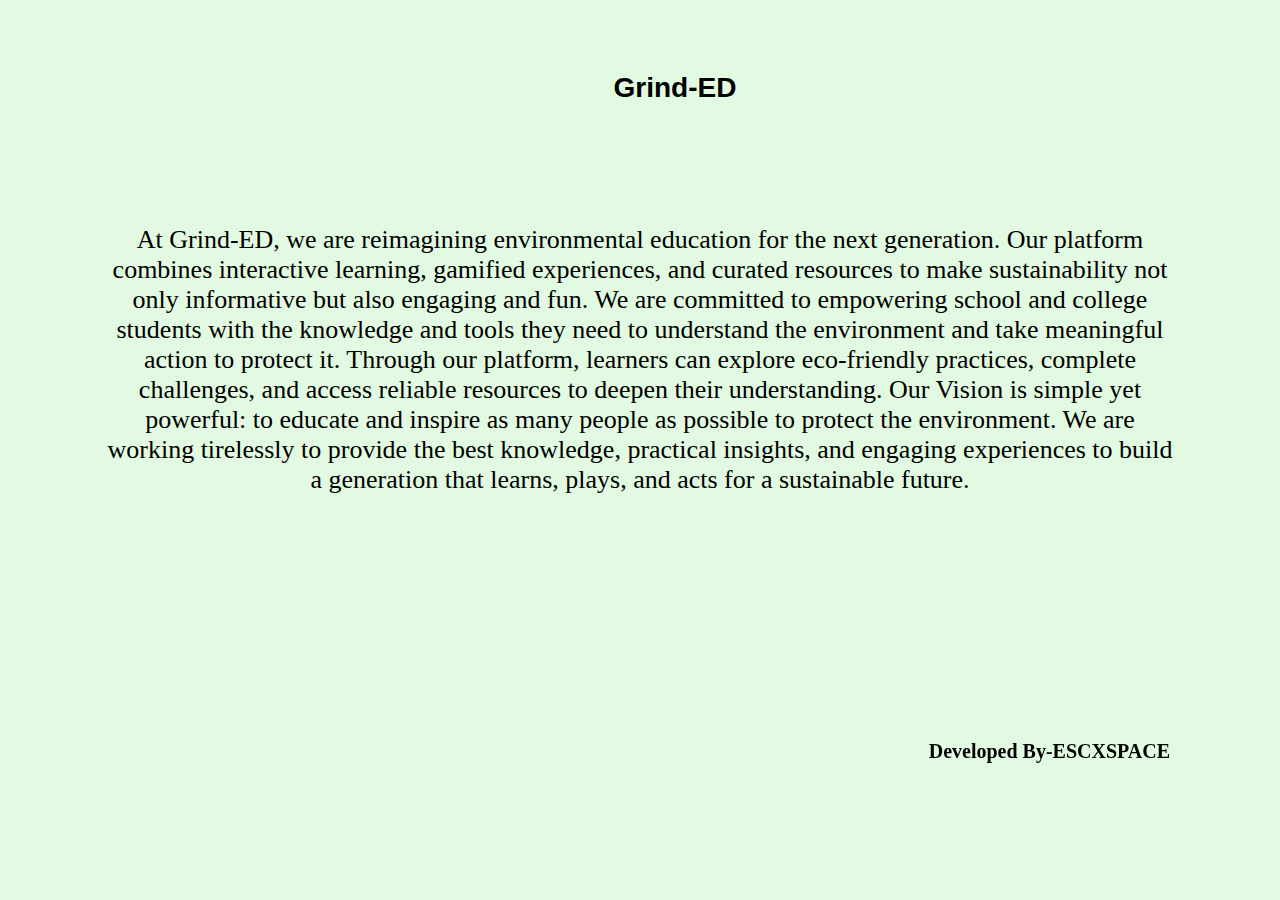
<file: About.html>
<!DOCTYPE html>
<html lang="en">
<head>
<meta charset ="UTF-8">
<meta name="viewport" content="width=device-width ,initial-scale=1.0">
<link rel="stylesheet" href="style.css">
<title>About Us</title>
</head>
<body>

    <main>
        <div id="a-d1">
            <h3 id="h1">Grind-ED</h3>
        </div>
        <div id="a-d2">
<P id="a-p2">At Grind-ED, we are reimagining environmental education for the next generation. Our platform combines interactive learning, gamified experiences, and curated resources to make sustainability not only informative but also engaging and fun.
We are committed to empowering school and college students with the knowledge and tools they need to understand the environment and take meaningful action to protect it. Through our platform, learners can explore eco-friendly practices, complete challenges, and access reliable resources to deepen their understanding.
Our Vision is simple yet powerful: to educate and inspire as many people as possible to protect the environment. We are working tirelessly to provide the best knowledge, practical insights, and engaging experiences to build a generation that learns, plays, and acts for a sustainable future.</P>
    </div>
</main>
    <footer>
        <div id="a-d0">
        <h4 id="a-f1">
        Developed By-ESCXSPACE
        <h4>
            <h5>
                
            </h5>
            <div>
    </footer>
</body>




</html>
</file>
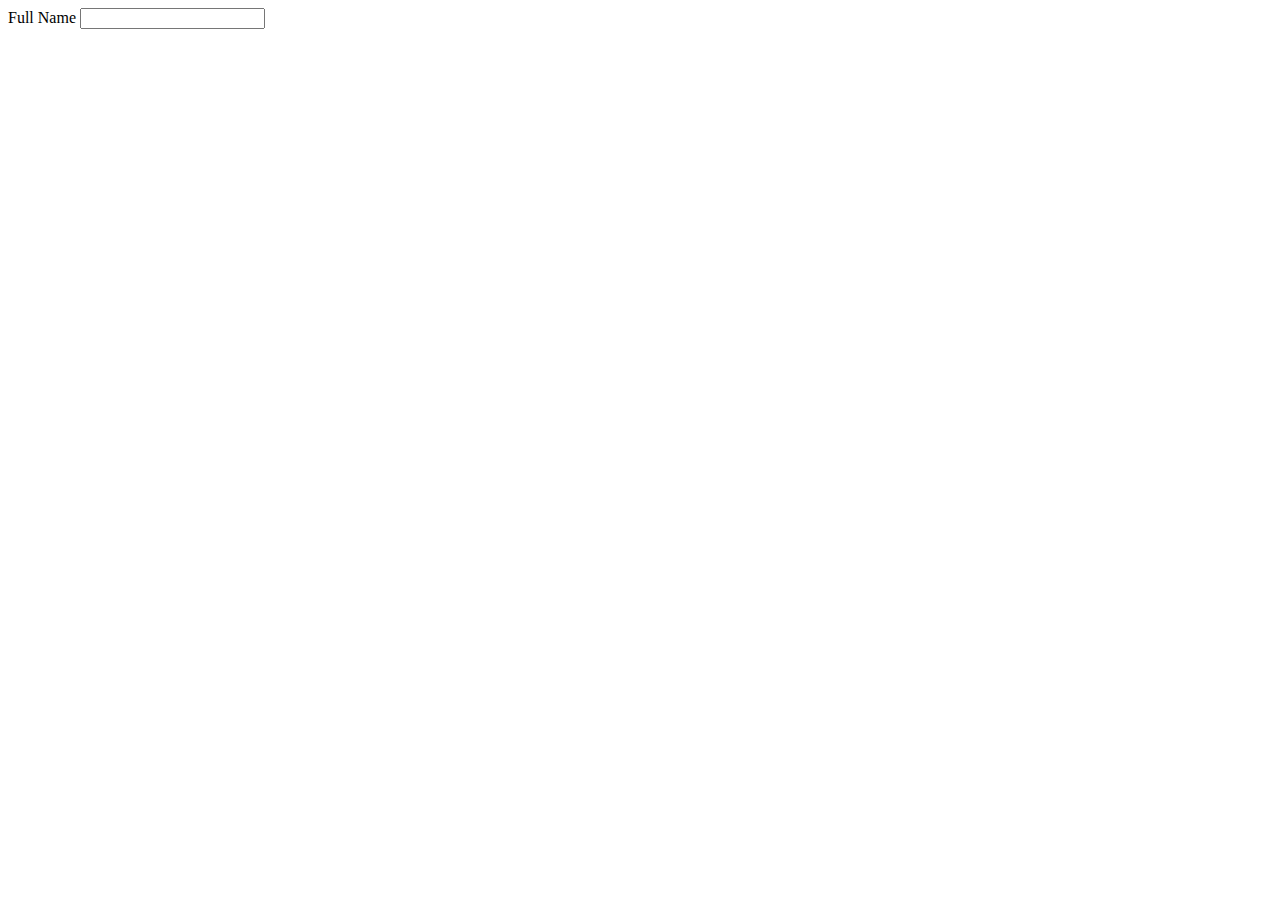
<file: Login.html>
<!DOCTYPE html>
<html lang="en">
<head>
    <meta charset="UTF-8">
    <meta name="viewport" content="width=device-width, initial-scale=1.0">
    <title>Document</title>
</head>
<body>
    <div>
        <form>
            <label for ="name">Full Name<label>
                <input type="text" id="name"  name="fullname" required>
            <label for ="">
        </form>
    </div>
</body>
</html>
</file>
<file: style.css>
/* css code for index part  */
*{
    padding:0px;
    margin:0px;
}
body{
    background-color:rgba(144, 238, 144, 0.274);
}
.container {
  display: flex;
  flex-direction: column; 
  gap: 50px;              
}
#nav-bar1{
    display:flex;
    top:0;
    right:0;
    left:0;
    margin: 10px;
    padding: 15px;  
}
#nav-bar1 nav{  
    display:flex;
    height:50px;
    justify-content: space-around;  
    align-items:center;  
    font-size:25px;
    font-family:Arial, Helvetica, sans-serif;
    font-weight:lighter;
    border-bottom:solid 3px rgba(7, 8, 8, 0.5);
    border-radius:15px;
}
#nav-bar1 a{
    position:relative;
    text-decoration:none;
    color:black;
    font-size: 24px;
   font-family: Arial, Helvetica, sans-serif;
   padding: 5px 0;
}

#nav-bar1 a::after{
    content: "";
    position: absolute;
    left: 0;
    bottom: 0;               
    width: 0;
    height: 2px;             
    background: black;       
    transition: width 0.3s ease-in-out;
}
#nav-bar1 a:hover::after {
  width: 100%;
}

#cont-1{
    width:1000px;
    margin:80px auto;
    padding:60px;
    line-height:1.6;
    color:#a0b1921f;
    align-items:center;
}
#cont-1 p{
    display:flex;
    justify-content:center;
    text-align:center;
    font-size:40px;
    font-family:'Times New Roman', Times, serif;
    color:rgba(78, 105, 120, 0.628);
}

#cont-2{
    justify-content:center;
    text-align:center;
}
#cont-2 button{
    width:280px;
    height:60px;
    border-radius:10px;
    border:solid 2px black;
    font-size:24px;
    font-family:Arial, Helvetica, sans-serif;
}
#cont-2 button:hover{
background-color:black;
color:gray;
}

#nav-bar0{
height:30px;
position:fixed;
bottom:0;
right:0;
left:0;
display:flex;
justify-content:center;
gap:30px;
padding:10px;
}
#nav-bar0 a{
    text-decoration:none;
    font-family:Arial, Helvetica, sans-serif;
    font-size:18px;
    color:black;
}
#nav-bar0 a:hover{
    text-decoration:underline;
    color:black;
}





/* here comes about section css style part */
#a-d1{
    width:1350px;
    height:75px;
    margin:50px 0px 45px 0px;
    align-content:center;
    font-size:24px;
    font-family:Arial, Helvetica, sans-serif;
    text-align:center;
}

#a-d2{
height:250px;
width:1350;
}
#a-p2{
    padding:50px;
    margin:50px 50px 50px 50px;
    font-family:'Times New Roman', Times, serif;
    font-size:26px;
    text-align:center;
}
#a-d0{
     position:fixed;
    bottom:0;
    right:0;
height:50px;
padding:10px;
margin:100px;
}
#a-f1{
    font-size:20px;
    font-family:cursive;
}
</file>
